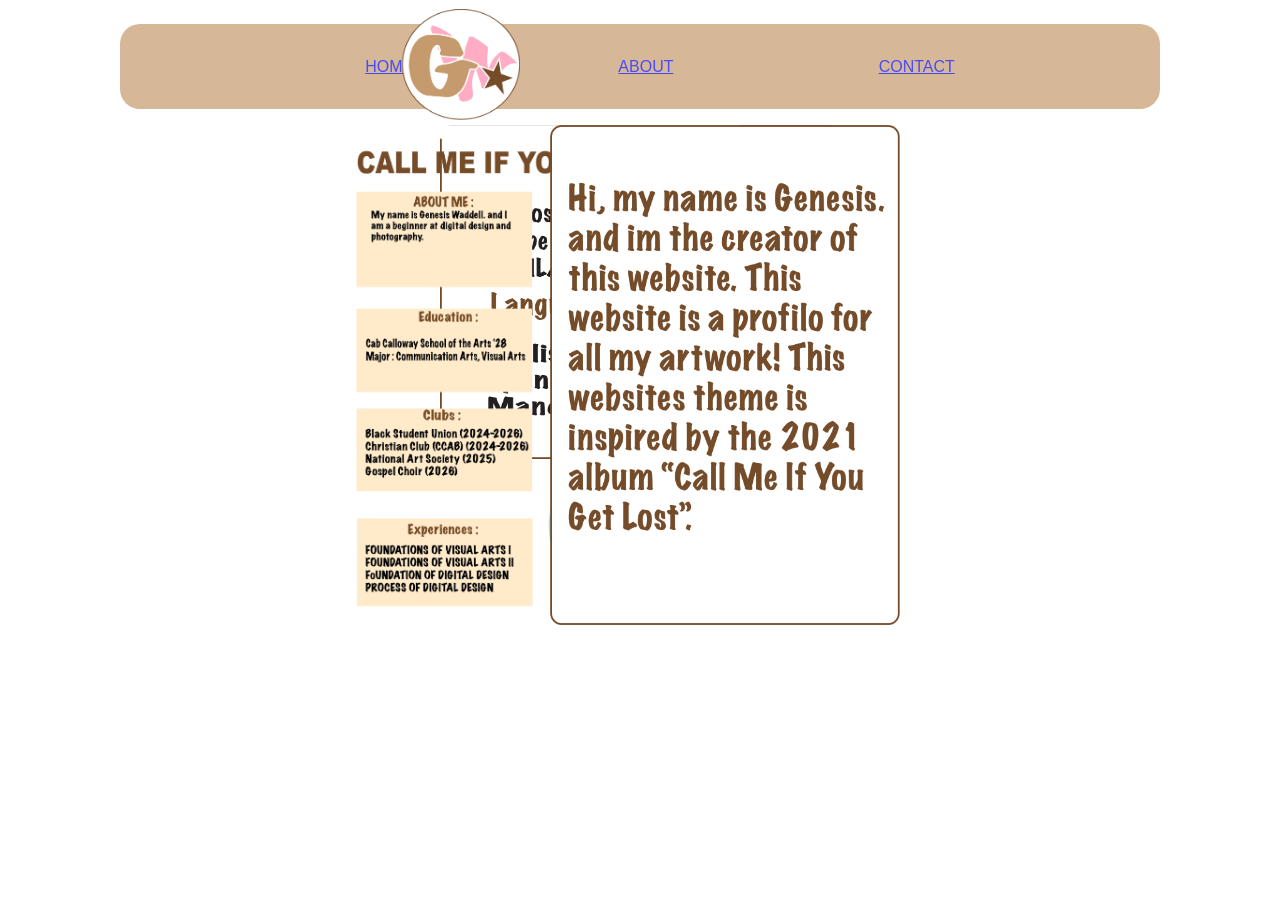
<file: about.html>
<!DOCTYPE html>
<html lang="en">
<head>
    <link rel="stylesheet" href="about.css">
    <link rel="icon" type="image/png" href="images/300ppi/Asset 5.png">

    <meta charset="UTF-8">
    <meta name="viewport" content="width=device-width, initial-scale=1.0">
    <title>Genesis's About Page</title>
</head>
<body>
    <!-- nav -->
    <div>
   
    <ul>
        <li> <a href="index.html">HOME</a></li>
        <li> <a href="about.html">ABOUT</a></li>
        <li> <a href="contact.html">CONTACT</a></li>
            </ul>

            <img src="images/200ppi/skillboard.png" alt="">
            <img id="resume" src="images/200ppi/RESUME.png" alt="">
            <img id="about" src="images/200ppi/ABOUT.png" alt="">
        <img id="logo" src="images/300ppi/Asset 5.png" alt="">
        </div>
</body>
</html>
</file>
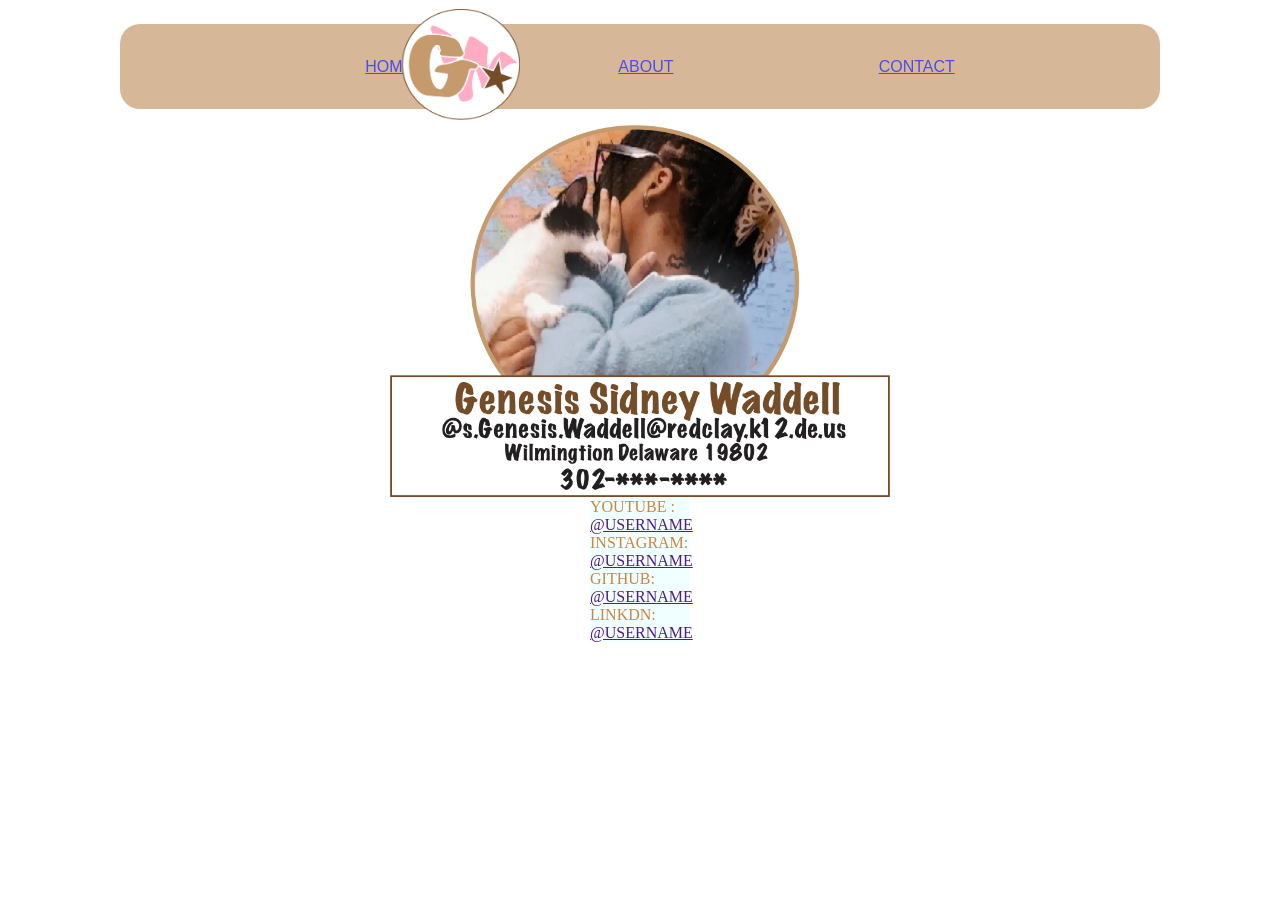
<file: contact.html>
<!DOCTYPE html>
<html lang="en">
<head>
    <style>
        @import url('https://fonts.googleapis.com/css2?family=DM+Serif+Display:ital@0;1&family=Pacifico&family=Permanent+Marker&family=Roboto:ital,wght@0,100..900;1,100..900&family=Yellowtail&display=swap');
          </style>
           <link rel="icon" type="image/png" href="images/300ppi/Asset 5.png">

    <link rel="stylesheet" href="contact.css">
    <meta charset="UTF-8">
    <meta name="viewport" content="width=device-width, initial-scale=1.0">
    <title>Genesis's Contact</title>
</head>
<body>
    <!-- nav -->
    <div>
    <ul>
        <li> <a href="index.html">HOME</a></li>
        <li> <a href="about.html">ABOUT</a></li>
        <li> <a href="contact.html">CONTACT</a></li>
            </ul> 
            <img id="logo"  src="./images/300ppi/Asset 5.png" alt="" width="300px">

        <!-- socials -->

        <img src="images/200ppi/Asset 2.png" alt="">

    <p> YOUTUBE : <a href=""> @USERNAME</a>
        INSTAGRAM: <a href="">@USERNAME</a>
        GITHUB: <a href="">@USERNAME</a>
        LINKDN: <a href="">@USERNAME</a>
    </p>
  
        
  
</div>
</body>
</html>
</file>
<file: about.css>
body {
  background-image: url('https://i.redd.it/i-made-all-the-stars-so-they-are-not-cut-off-call-me-if-you-v0-2i5f5945wm571.png?width=4959&format=png&auto=webp&s=9dddb4b3d4126c4e620dd65a15f4d7958b0f1cbb');
  background-size: 2000px;
    display: flex;
    justify-content: center;
    align-items: center;
  }

  img {
width: 400px;
display: block;
  margin: 0 auto;
}

.nav {
  display : flex

}

ul {   font-family: Impact, Haettenschweiler, 'Arial Narrow Bold', sans-serif ;
  display: flex;
  flex-direction: row;
  justify-content:space-evenly;
  position: relative; /* z-index only works if position is set */
  z-index: 10;
  width: 1000px;
  height: 5px;
  list-style-type: none;
  align-items: center;
  border-radius: 20px; 
   background-color: #c59b6d;
    width: 1000px; height: 85px; opacity: 70%;
}

#logo {
  display: flex; 
  flex-direction: row; 
  justify-content: space-evenly; 
  position: absolute; /* Breaks free from container limits */
  top: 9px; /* Positions it exactly 10px from the top of the page */
  left: 400px;
  z-index: 10; 
  height: 120px;
  width: 120px ;

}

#resume {
  position: absolute; /* Breaks free from container limits */
  top: 125px;
  left: 340px;
 


}

#about {

  position: absolute; /* Breaks free from container limits */
  top: 125px;
  right: 380px;
  height: 500px;
  width: 350px;
 

}
</file>
<file: contact.css>
.permanent-marker-regular {
  font-family: "Permanent Marker", cursive;
  font-weight: 400;
  font-style: normal;
}

body {
  background-image: url('https://i.redd.it/i-made-all-the-stars-so-they-are-not-cut-off-call-me-if-you-v0-2i5f5945wm571.png?width=4959&format=png&auto=webp&s=9dddb4b3d4126c4e620dd65a15f4d7958b0f1cbb');
  background-size: 2000px;
    display: flex;
    justify-content: center;
    align-items: center;
  }

  .nav {
    display : flex

  }

ul {   font-family: Impact, Haettenschweiler, 'Arial Narrow Bold', sans-serif ;
    display: flex;
    border-radius: 20px; 
   flex-direction: row;
    justify-content:space-evenly;
    position: relative; /* z-index only works if position is set */
    z-index: 10;
    width: 1000px;
    height: 5px;
    list-style-type: none;
    align-items: center;
   background-color: #c59b6d;
    width: 1000px; height: 85px;opacity: 70%;
}

p {
 font-family: "Permanent Marker";
 color: peru;
 background-color: azure;
width: 100px;
display: block;
  margin: 0 auto;

}

img {

  width: 500px;
  display: block;
  margin: 0 auto;
}
#logo {
  display: flex; 
  flex-direction: row; 
  justify-content: space-evenly; 
  position: absolute; /* Breaks free from container limits */
  top: 9px; /* Positions it exactly 10px from the top of the page */
  left: 400px;
  z-index: 10; 
  height: 120px;
  width: 120px ;

}
</file>
